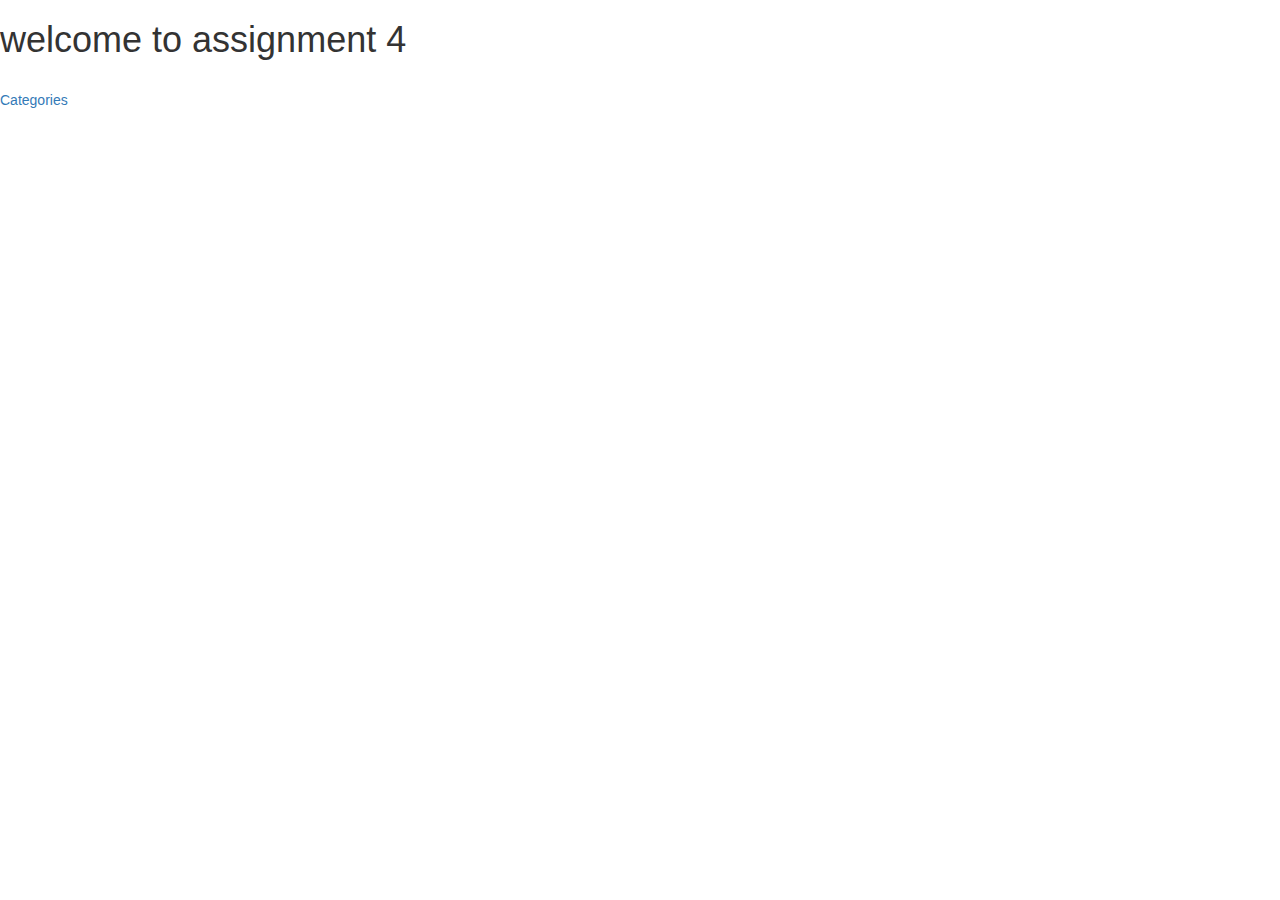
<file: index.html>
<!DOCTYPE html>
<html ng-app="MenuApp">
  <head>
    <meta charset="utf-8">
    <link rel="stylesheet" href="styles/bootstrap.min.css">
    <link rel="stylesheet" href="styles/styles.css">
    <title>
    </title>
  </head>
  <body>
    <h1>welcome to assignment 4</h1>
    <div>
      <ui-view></ui-view>
    </div>

    <!-- Libraries -->
    <script src="js/lib/jquery-3.2.1.min.js"></script>
    <script src="js/lib/angular.min.js"></script>
    <script src="js/lib/angular-ui-router.min.js"></script>

    <!-- Modules -->
    <script src="js/app/modules/data/data.module.js"></script>
      <script src="js/app/menuapp.module.js"></script>

    <!-- Routes -->
    <script src="js/routes.js"></script>

    <!-- 'MenuApp' module artifacts -->
    <script src="js/app/services/data/menudata.service.js"></script>
    <script src="js/app/components/categories/categories.component.js"></script>
    <script src="js/app/components/categories/categories.controller.js"></script>
    <script src="js/app/components/items/items.component.js"></script>
    <script src="js/app/components/items/item.category.controller.js"></script>
  </body>
</html>
</file>
<file: styles/styles.css>
h1 {
  margin-bottom: 30px;
}
input[type="text"] {
  width: 200px;
  float: left;
}
.narrow-button {
  float: left;
  margin-left: 10px;
}
.loader {
  display: block;
  margin-left: 5px;
  font-size: 10px;
  float: left;
  border-top: 1.1em solid rgba(147, 147, 147, 0.2);
  border-right: 1.1em solid rgba(147, 147, 147, 0.2);
  border-bottom: 1.1em solid rgba(147, 147, 147, 0.2);
  border-left: 1.1em solid #676767;
  -webkit-transform: translateZ(0);
  -ms-transform: translateZ(0);
  transform: translateZ(0);
  -webkit-animation: load8 1.1s infinite linear;
  animation: load8 1.1s infinite linear;
}
.loader,
.loader:after {
  border-radius: 50%;
  width: 3em;
  height: 3em;
}
@-webkit-keyframes load8 {
  0% {
    -webkit-transform: rotate(0deg);
    transform: rotate(0deg);
  }
  100% {
    -webkit-transform: rotate(360deg);
    transform: rotate(360deg);
  }
}
@keyframes load8 {
  0% {
    -webkit-transform: rotate(0deg);
    transform: rotate(0deg);
  }
  100% {
    -webkit-transform: rotate(360deg);
    transform: rotate(360deg);
  }
}
td.fixedWith-10 {
  width: 10%;
}
td.fixedWith-15 {
  width: 15%;
}
td.fixedWith-20 {
  width: 20%;
}
td.fixedWith-25 {
  width: 25%;
}
td.fixedWith-30 {
  width: 30%;
}
td.fixedWith-35 {
  width: 35%;
}
td.fixedWith-40 {
  width: 40%;
}
td.fixedWith-45 {
  width: 45%;
}
td.fixedWith-50 {
  width: 50%;
}
div.center{
  margin-left: 50%;
}
div.card {
  width: 100%;
  box-shadow: 0 4px 8px 0 rgba(0, 0, 0, 0.2), 0 6px 20px 0 rgba(0, 0, 0, 0.19);
  text-align: center;
  margin : 0 0 15px 0;
}
a.card-link{
  color: white;
}
div.card-hd {
    background-color: #355C7D;
    color: white;
    padding: 10px;
    font-size: 40px;
}
div.card-container {
    height : 55px;
    padding: 10px;

}
</file>
